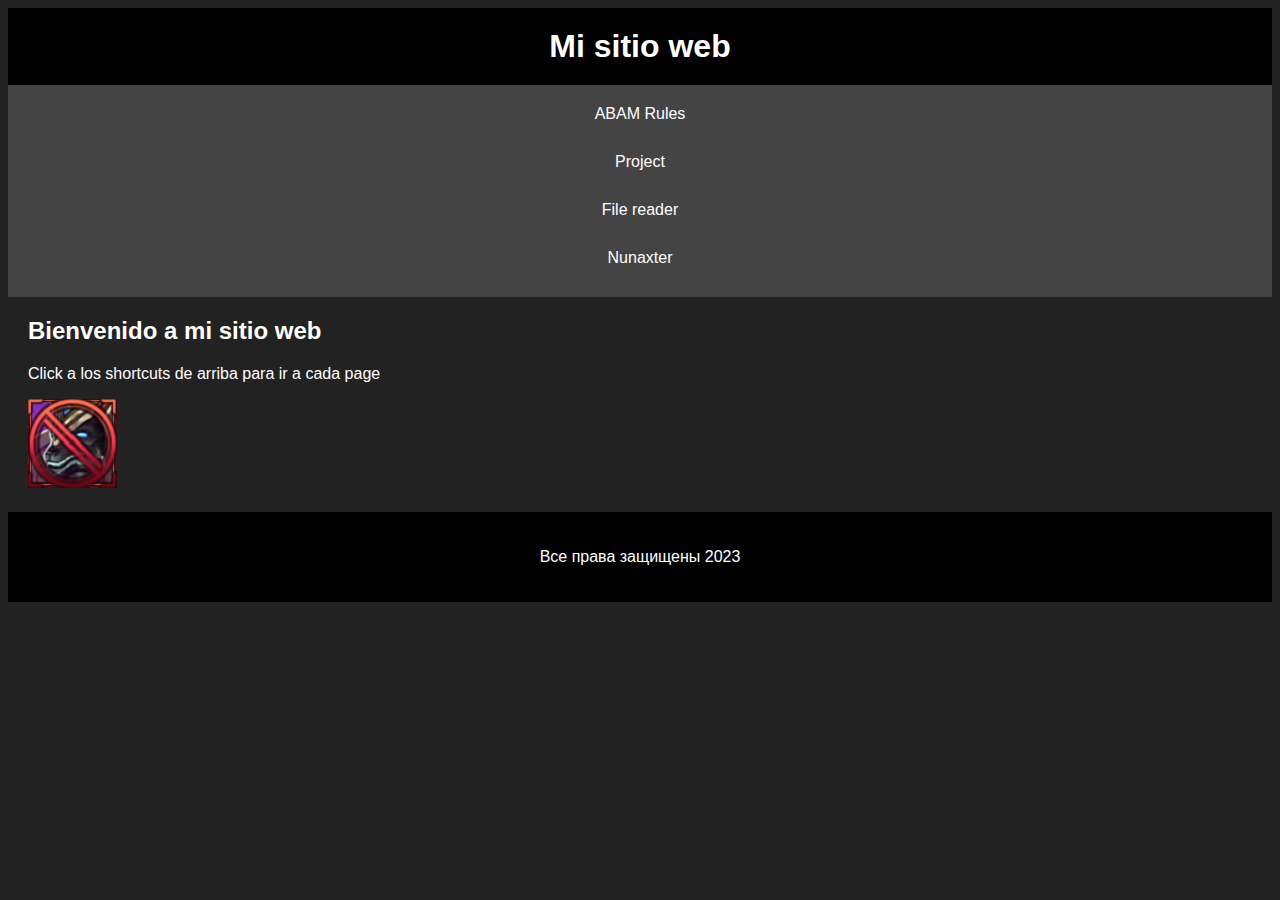
<file: index.html>
<!DOCTYPE html>
<html>
    <head>
        <title>Portal page</title>
        <meta charset="UTF-8">
        <meta name="viewport" content="width=device-width, initial-scale=1.0">
        <link rel="stylesheet" type="text/css" href="index_style.css">
		<meta name="theme-color" content="#222">
		<meta name="color-scheme" content="dark">
		<script src="fullscreen.js"></script>
        <!-- <link rel="icon" href="assets/file.ico"> -->
    </head>

	<body>
		<header>
			<h1>Mi sitio web</h1>
		</header>
		<nav>
			<ul>
			<li><a href="abam_rules.html">ABAM Rules</a></li>
			<li><a href="html/pagina_principal.html">Project</a></li>
			<li><a href="file_reader/index.html">File reader</a></li>
			<li><a href="nunaxter.html">Nunaxter</a></li>
			</ul>
		</nav>
		<section>
			<h2>Bienvenido a mi sitio web</h2>
			<p>Click a los shortcuts de arriba para ir a cada page</p>
			<img src="images/nasus.png">
		</section>
		<footer>
			<p>Все права защищены 2023</p>
		</footer>
		
		<script src="https://html2canvas.hertzen.com/dist/html2canvas.min.js"></script>
	</body>
</html>
</file>
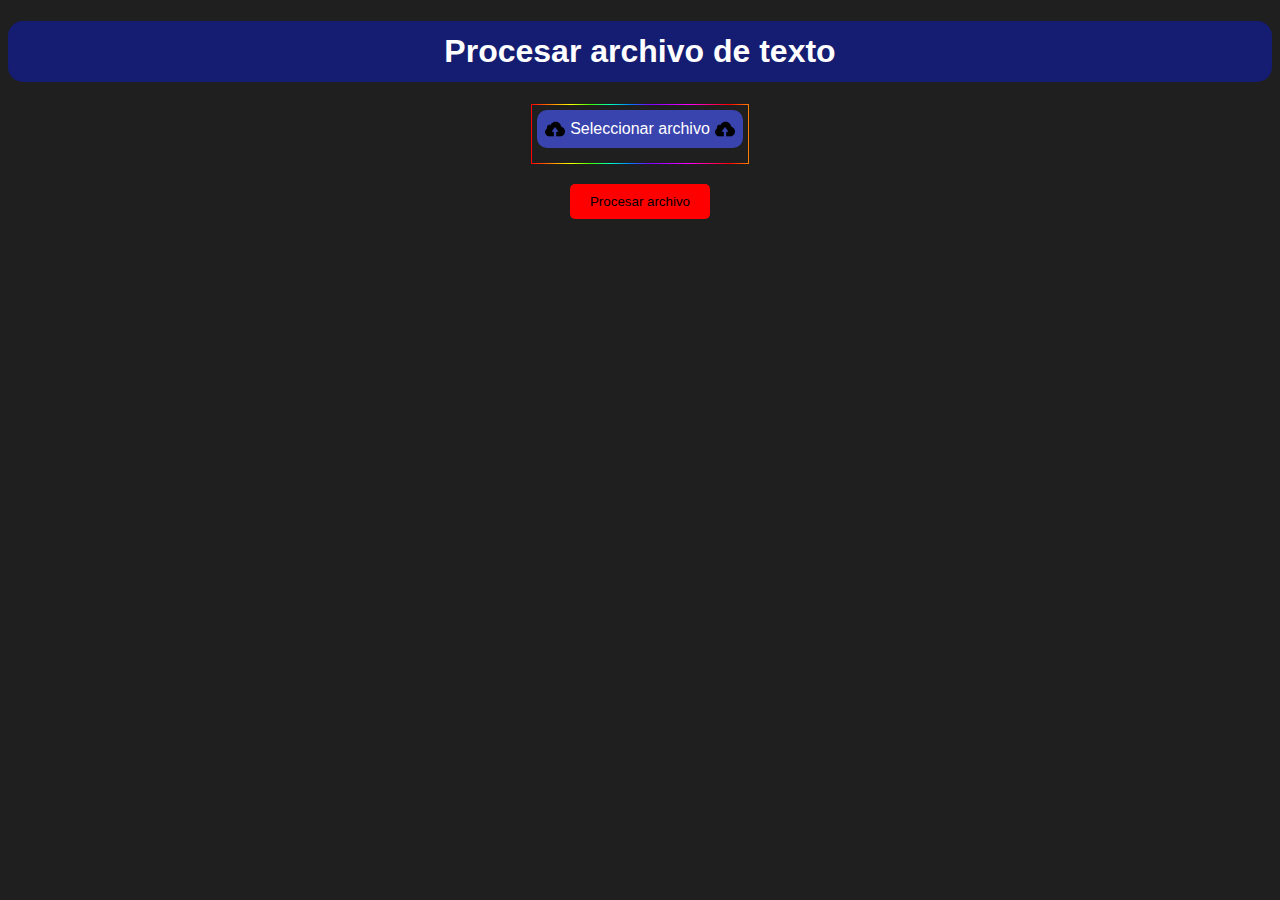
<file: file_reader/index.html>
<!DOCTYPE html>
<html>
  <head>
    <title>Text processor</title>
    <meta charset="UTF-8">
    <link rel="stylesheet" type="text/css" href="styles.css">
    <link rel="icon" href="assets/file.ico">
  </head>
  <body>
    <h1>Procesar archivo de texto</h1>
    <div id="caja1">
      <div class="contenedor">
        <div class="multicolor" id="file-selector-container">
          <div id="file-selector" onclick="document.getElementById('txt-file').click();">
            &nbsp;&nbsp; Seleccionar archivo &nbsp;&nbsp;
            <input type="file" id="txt-file" accept=".txt,.js,.md" onchange="updateSelectedFile()">
          </div>
          <div id="selected-file"></div>
        </div>
      </div>
      <div id="process-btn-container">
        <div id="loader-container" class="hidden">
          <div id="loader"></div>
        </div>
        <button type="button" id="process-btn" class="disabled" onclick="processFile()">Procesar archivo</button>
      </div>
    </div>

    <div id="result-container" class="hidden">
      <button type="button" id="reset_button" class="hidden" onclick="reset()">🔙 Volver atrás</button>
      <h2 id="result-container-header">Resultados:</h2>
      <pre><code id="result" style="text-align: left;">Esperando a procesar archivo...</code></pre>
    </div>
    <script src="script.js"></script>
  </body>
</html>
</file>
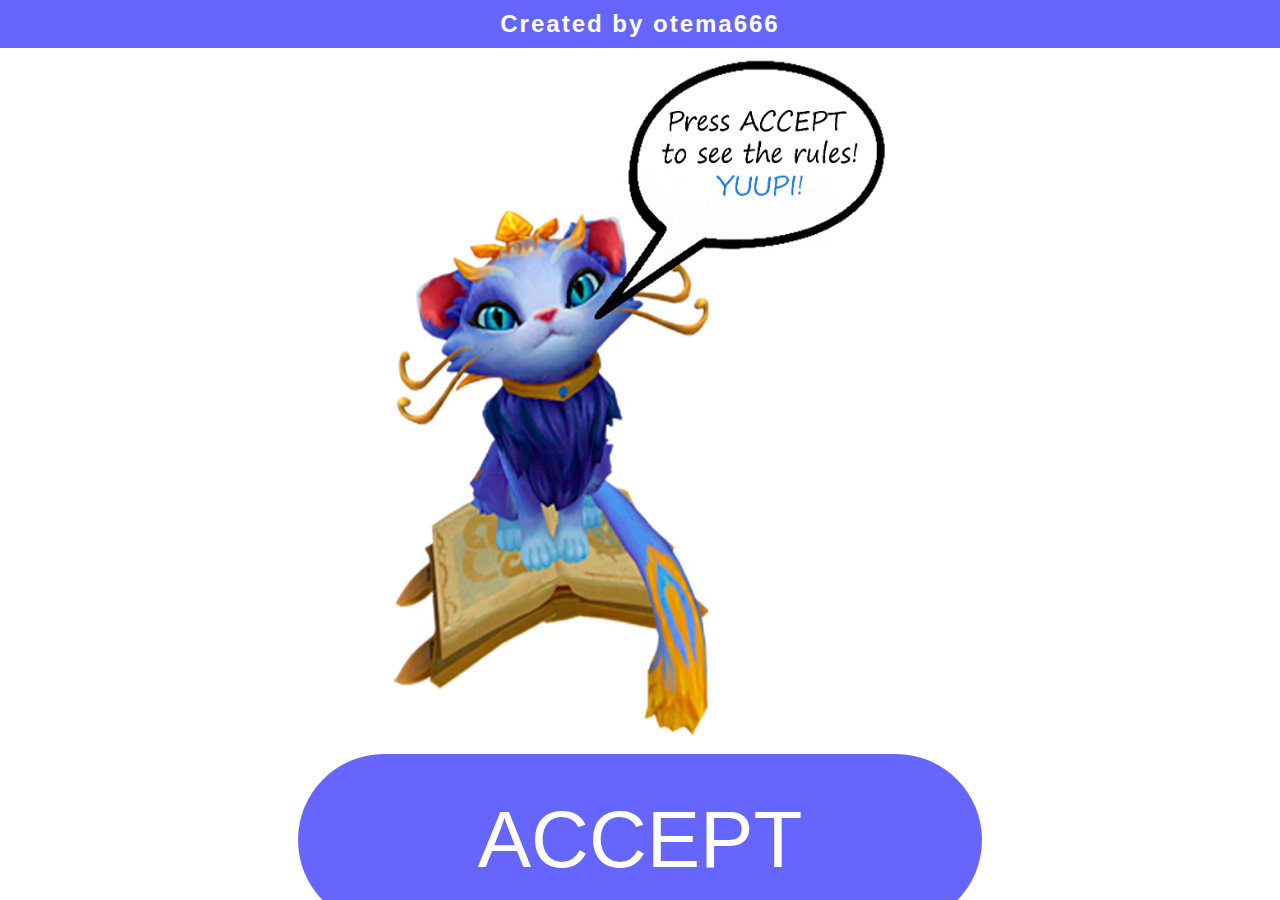
<file: abam_rules.html>
<!DOCTYPE html>
<html>
	<head>
		<meta charset="UTF-8">
		<title>ABAM Rules</title>
		<link rel="stylesheet" href="css/styles.css">
		<meta name="viewport" content="width=device-width, initial-scale=1.0">
		<script src="fullscreen.js"></script>
		<link rel="icon" href="images/lol.ico">
	</head>
	<body>
		<div id="mensaje">
			<header>Created by otema666</header>
			<a href="https://www.lasportiva.com/en" target="_blank" rel="noreferrer noopener"><div class="yuumi"><img src="images/yuumi.png"></div></a>
			<button class="accept_butt" onclick="aceptar()">ACCEPT</button>
		</div>
		<audio id="my-audio" autoplay> <source src="yuumi.mp3" type="audio/mp3"> </audio>
		<div class="header">
			<div class="header-container">
				Created by otema666
			</div>
		</div>
		
		<div id="contenido">
			
			<div class="chat" id="shadow"><img src="images/chat.png"></div>
			<div class="container1">
				<div class="video">
					<div class="sidebar" id="shadow">	
						<iframe width="420" height="236.3" src="https://www.youtube.com/embed/8zMQPJCSwb0?controls=0" title="YouTube video player" frameborder="0" allow="accelerometer; autoplay; clipboard-write; encrypted-media; gyroscope; picture-in-picture; web-share" allowfullscreen></iframe>
					</div>
				</div>
			
				<div class="content">
					<div class="rule">
						<h2 class="rule-header">Welcome to ABAM Rules</h2>
						<ul class="rule-list">
							<li>If someone loses the game <strong>without going full-build</strong>, they will automatically win</li>
							<li>It is <strong>forbidden</strong> to <strong>attack</strong> the enemy <strong>turrets/inhibitor</strong> and everyone should try not to end the game</li>
							<li>Do not <strong>suicide</strong></li>
							<li>Do not be tryhard -> this is just played for fun</li>
						</ul>
					</div>

					<div class="container" >
						<h5 class="img-header">Cannot pick: Katarina, Nasus, Fiora, Camille, Yorick, Zed</h5>
						<table>
							<tr>
							  <td><img src="images/katarina.png"></td>
							  <td><img src="images/nasus.png"></td>
							  <td><img src="images/fiora.png"></td>
							  <td><img src="images/camille.png"></td>
							  <td><img src="images/yorick.png"></td>
							  <td><img src="images/zed.png"></td>
							</tr>
						</table>
					</div>
				</div>
			</div>
		</div>
	<script src="https://html2canvas.hertzen.com/dist/html2canvas.min.js"></script>
	</body>
</html>
</file>
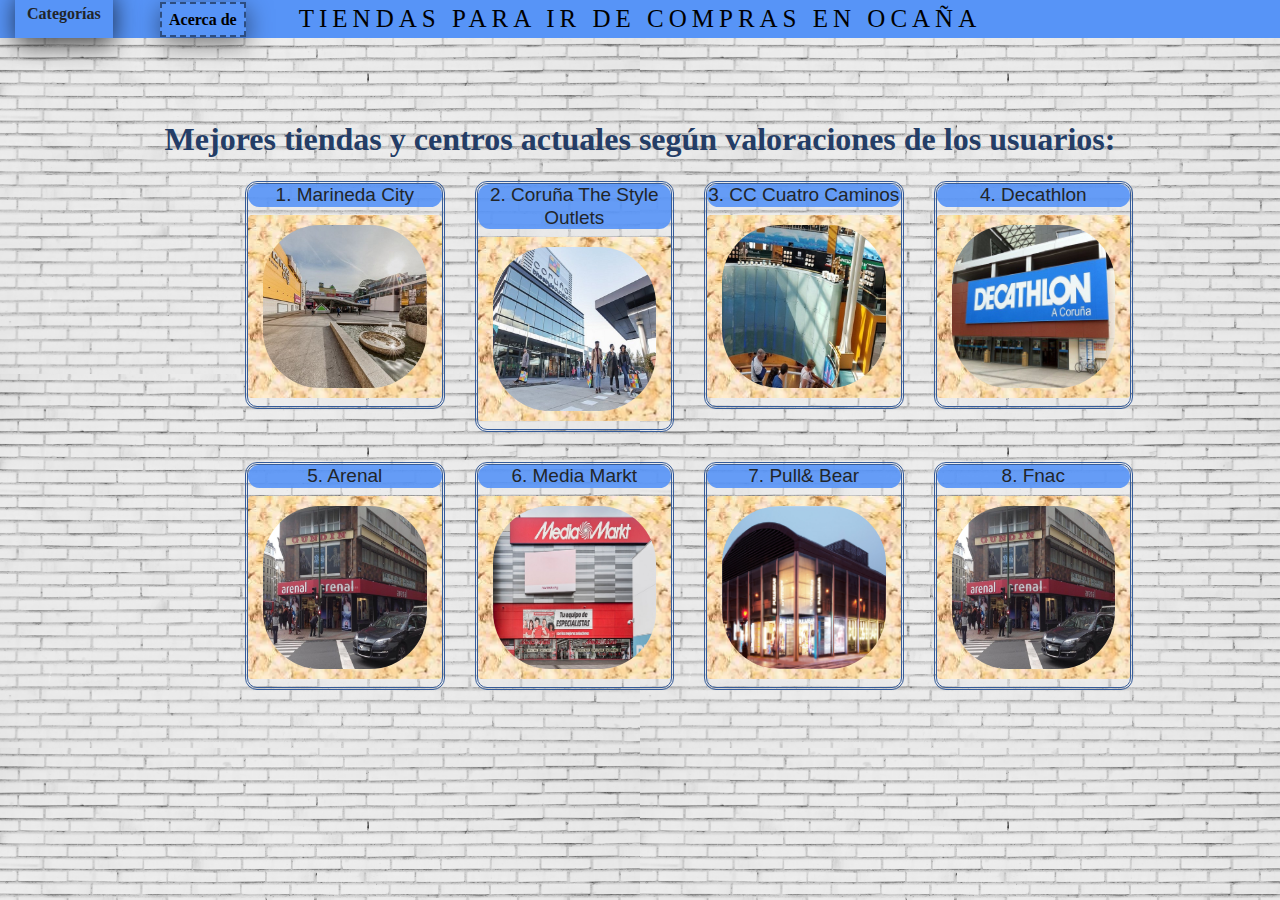
<file: html/pagina_principal.html>
<!DOCTYPE html>
<html>
	<!-- Empiezo poniendo un título a la página e importando las 7 hojas de estilo (.css) en "<head>" -->
  <head>
    <meta charset="UTF-8">
    <title>Página principal</title>
	<link href="../css/bootstrap.min.css" rel="stylesheet">		<!-- Importamos bootstrap -->
    <link rel="shortcut icon" href="../imagenes/iconos/icono_tienda.png">	<!-- Añadimos icono a la pestana -->
    
	<!-- Importamos nuestras hojas de estilo (archivos .css) -->
	<link rel="StyleSheet" href="../css/fondo.css" type="text/css">
	<link rel="StyleSheet" href="../css/menu.css" type="text/css">
	<link rel="StyleSheet" href="../css/imagenes.css" type="text/css">
	<link rel="stylesheet" href="../css/ventana.css">
	<link rel="stylesheet" href="../css/animacion.css">
	<link rel="stylesheet" href="../css/botones.css">
  </head>
  
  <body>
	<!-- Creo el título superior en el elemento "<p>" con su estilo. Tambien le asigno un id para más tarde crear una animación en css -->
  	<p style="color:#000000;background-color:#5794f7;font-family:georgia;text-align:center" id= "animacion"> Tiendas para ir de compras en Ocaña<p>
	<!-- Creo el menú desplegable, que básicamente es una lista a la que le añado dos clases -->
	<div class="categ">
		<ul class="nav">
			<li><a style="font-family:verdana"><strong>Categorías</strong></a>
				<ul>
					<li><a href="categorias/categoria_moda.html">Moda</a></li>
					<li><a href="categorias/categoria_deporte.html">Deporte</a></li>
					<li><a href="categorias/categoria_electronica.html">Electrónica</a></li>
				</ul>
			</li>
		</ul>
	</div>
	<!-- Aquí creo un botón asignandole la clase "resumen" el cual nos llevará otra página -->
	<div class="resumen">
		<a href="../html/categorias/resumen.html" style="font-family:verdana"><strong>Acerca de</strong></a></li>
	</div>
	
	
	<h3><strong>Mejores tiendas y centros actuales según valoraciones de los usuarios:</strong></h3> 
	
	<!-- Creo la primera fila de imagenes con la clase "fila" -->
	<div class="fila">
		<!-- Dentro de la fila crearemos 4 imagenes y para ello las metemos dentro de la clase comlumna -->
        <div class="columna">
			<h5 align="center">1. Marineda City</h5>	<!-- Damos un título centrado a la imagen -->
			
			<!-- Creamos un input tipo "checkbox" asignandole un ID y después una etiqueta con el elemento <label> (en la clase "lbl-modal"), para que la imagen sea clikeable. -->
			<input type="checkbox" id="btn-modal2">
			<label for="btn-modal2" class="lbl-modal"><img src="../imagenes/cc_marineda.jpg"></label>
			<!-- Creamos la clase modal (nuestra ventana emergente) -->
			<div class="modal">
				<!-- Dentro tendremos la clase que agrupa todo el contenedor de la ventana -->
				<div class="contenedor">
					<!-- Con nuestra header ponemos(parte superior de la ventana) ponemos un título y creamos una etiqueta, para poder cerrar la ventana haciendo click en "X". -->
					<header>Marineda City</header>
					<label for="btn-modal2">X</label>
					<!-- En la clase contenido ponemos tres párrafos con la información de la tienda. -->
					<div class="contenido">
						<p>Página web: <a href="https://marinedacity.com/ES"target=”_blank”>https://marinedacity.com/ES </a> </p> <br>
						<p>Maps: <a href="https://www.google.es/maps/place/Marineda+City/@43.3454153,-8.431482,17z/data=!3m1!4b1!4m5!3m4!1s0xd2e7cec2e25a443:0x63e9746f582d47a4!8m2!3d43.3454114!4d-8.4292933?hl=es" target=”_blank”>https://www.google.es/maps/</a> </p> <br>
						<p>Teléfono: 881 888 888</p> <br>
					</div>
				</div>
			</div>
        </div>
		
        <div class="columna">
            <h5 align="center">2. Coruña The Style Outlets</h5>
			<input type="checkbox" id="btn-modal3">
			<label for="btn-modal3" class="lbl-modal"><img src="../imagenes/outlets.jpg"></label>
			<div class="modal">
				<div class="contenedor">
					<header>Coruna The Style Outlets</header>
					<label for="btn-modal3">X</label>
					<div class="contenido">
						<p>Página web: <a href="https://coruna.thestyleoutlets.es/es"target=”_blank”>https://coruna.thestyleoutlets.es/es </a> </p> <br>
						<p>Maps: <a href="https://www.google.es/maps/place/Coru%C3%B1a+The+Style+Outlets/@43.3000272,-8.3857363,14.83z/data=!4m5!3m4!1s0xd2e645f36420c41:0xe717bd72f34ffe7d!8m2!3d43.2906258!4d-8.370741?hl=es" target=”_blank”>https://www.google.es/maps/</a> </p> <br>
						<p>Teléfono: 981 652 800</p> <br>
					</div>
				</div>
			</div>
        </div>
		<div class="columna">
			<h5 align="center">3. CC Cuatro Caminos</h5>
			<input type="checkbox" id="btn-modal4">
			<label for="btn-modal4" class="lbl-modal"><img src="../imagenes/cc_cuatro_caminos.jpg"></label>
			<div class="modal">
				<div class="contenedor">
					<header>Centro comercial de Cuatro Caminos</header>
					<label for="btn-modal4">X</label>
					<div class="contenido">
						<p>Página web: <a href="https://4caminos.com/"target=”_blank”>https://4caminos.com/ </a> </p> <br>
						<p>Maps: <a href="https://www.google.es/maps/place/C.C.+Cuatro+Caminos/@43.3545917,-8.4043059,17z/data=!3m2!4b1!5s0xd2e7c9b882b83d1:0x7edf0a3af14fdfec!4m5!3m4!1s0xd2e7c9b9d6ef065:0x34067cc1d0dbbb9e!8m2!3d43.3545878!4d-8.4021172?hl=es" target=”_blank”>https://www.google.es/maps/</a> </p> <br>
						<p>Teléfono: 981 240 411</p> <br>
					</div>
				</div>
			</div>
        </div>
		<div class="columna">
            <h5 align="center">4. Decathlon</h5>
			<input type="checkbox" id="btn-modal">
			<label for="btn-modal" class="lbl-modal"><img src="../imagenes/decathlon.jpg"></label>
			<div class="modal">
				<div class="contenedor">
					<header>Decathlon</header>
					<label for="btn-modal">X</label>
					<div class="contenido">
						<p>Página web: <a href="https://www.decathlon.es/es/"target=”_blank”>https://www.decathlon.es/es/ </a> </p> <br>
						<p>Maps: <a href="https://www.google.es/maps/place/Decathlon+A+Coru%C3%B1a/@43.3434998,-8.4313479,17z/data=!3m1!4b1!4m5!3m4!1s0xd2e7ce9c5996ef7:0xc6e053137876cbf3!8m2!3d43.3434959!4d-8.4291592?hl=es"target=”_blank”>https://www.google.es/maps/</a> </p> <br>
						<p>Teléfono: 981 632 210</p> <br>
					</div>
				</div>
			</div>
        </div>
    </div>
    <!-- Creo la segunda fila de imagenes y repito el proceso -->
	<div class="fila">
        <div class="columna">
			<h5 align="center">5. Arenal</h5>
			<input type="checkbox" id="btn-modal5">
			<label for="btn-modal5" class="lbl-modal"><img src="../imagenes/arenal.jpg"></label>
			<div class="modal">
				<div class="contenedor">
					<header>Arenal</header>
					<label for="btn-modal5">X</label>
					<div class="contenido">
						<p>Página web: <a href="https://www.arenal.com/"target=”_blank”>https://www.arenal.com/ </a> </p> <br>
						<p>Maps: <a href="https://www.google.es/maps/place/Arenal/@43.3676313,-8.412491,17z/data=!4m9!1m2!2m1!1sArenal!3m5!1s0xd2e7c62bc3b2475:0x1fd4a99281ed4915!8m2!3d43.3676815!4d-8.4085835!15sCgZBcmVuYWwiA4gBAVoIIgZhcmVuYWySAQ1wZXJmdW1lX3N0b3JlmgEkQ2hkRFNVaE5NRzluUzBWSlEwRm5TVVJKYUMxZlNHOUJSUkFC4AEA?hl=es" target=”_blank”>https://www.google.es/maps/</a> </p> <br>
						<p>Teléfono: 981 160 122</p> <br>
					</div>
				</div>
			</div>
        </div>
        <div class="columna">
			<h5 align="center">6. Media Markt</h5>
			<input type="checkbox" id="btn-modal6">
			<label for="btn-modal6" class="lbl-modal"><img src="../imagenes/media_markt.jpeg"></label>
			<div class="modal">
				<div class="contenedor">
					<header>Media Markt</header>
					<label for="btn-modal6">X</label>
					<div class="contenido">
						<p>Página web: <a href="https://www.decathlon.es/es/"target=”_blank”>https://www.decathlon.es/es/ </a> </p> <br>
						<p>Maps: <a href="" target=”_blank”>https://www.google.es/maps/</a> </p> <br>
						<p>Teléfono: 981 632 210</p> <br>
					</div>
				</div>
			</div>
        </div>
		<div class="columna">
            <h5 align="center">7. Pull&amp Bear</h5>
			<input type="checkbox" id="btn-modal7">
			<label for="btn-modal7" class="lbl-modal"><img src="../imagenes/pull_and_bear.jpg"></label>
			<div class="modal">
				<div class="contenedor">
					<header>Pull&amp Bear</header>
					<label for="btn-modal7">X</label>
					<div class="contenido">
						<p>Página web: <a href="https://www.decathlon.es/es/"target=”_blank”>https://www.decathlon.es/es/ </a> </p> <br>
						<p>Maps: <a href="" target=”_blank”>https://www.google.es/maps/</a> </p> <br>
						<p>Teléfono: 981 632 210</p> <br>
					</div>
				</div>
			</div>
        </div>
		<div class="columna">
            <h5 align="center">8. Fnac</h5>
			<input type="checkbox" id="btn-modal8">
			<label for="btn-modal8" class="lbl-modal"><img src="../imagenes/arenal.jpg"></label>
			<div class="modal">
				<div class="contenedor">
					<header>Fnac</header>
					<label for="btn-modal8">X</label>
					<div class="contenido">
						<p>Página web: <a href="https://www.decathlon.es/es/"target=”_blank”>https://www.decathlon.es/es/ </a> </p> <br>
						<p>Maps: <a href="" target=”_blank”>https://www.google.es/maps/</a> </p> <br>
						<p>Teléfono: 981 632 210</p> <br>
					</div>
				</div>
			</div>
        </div>
    </div>
  </body>
</html>
</file>
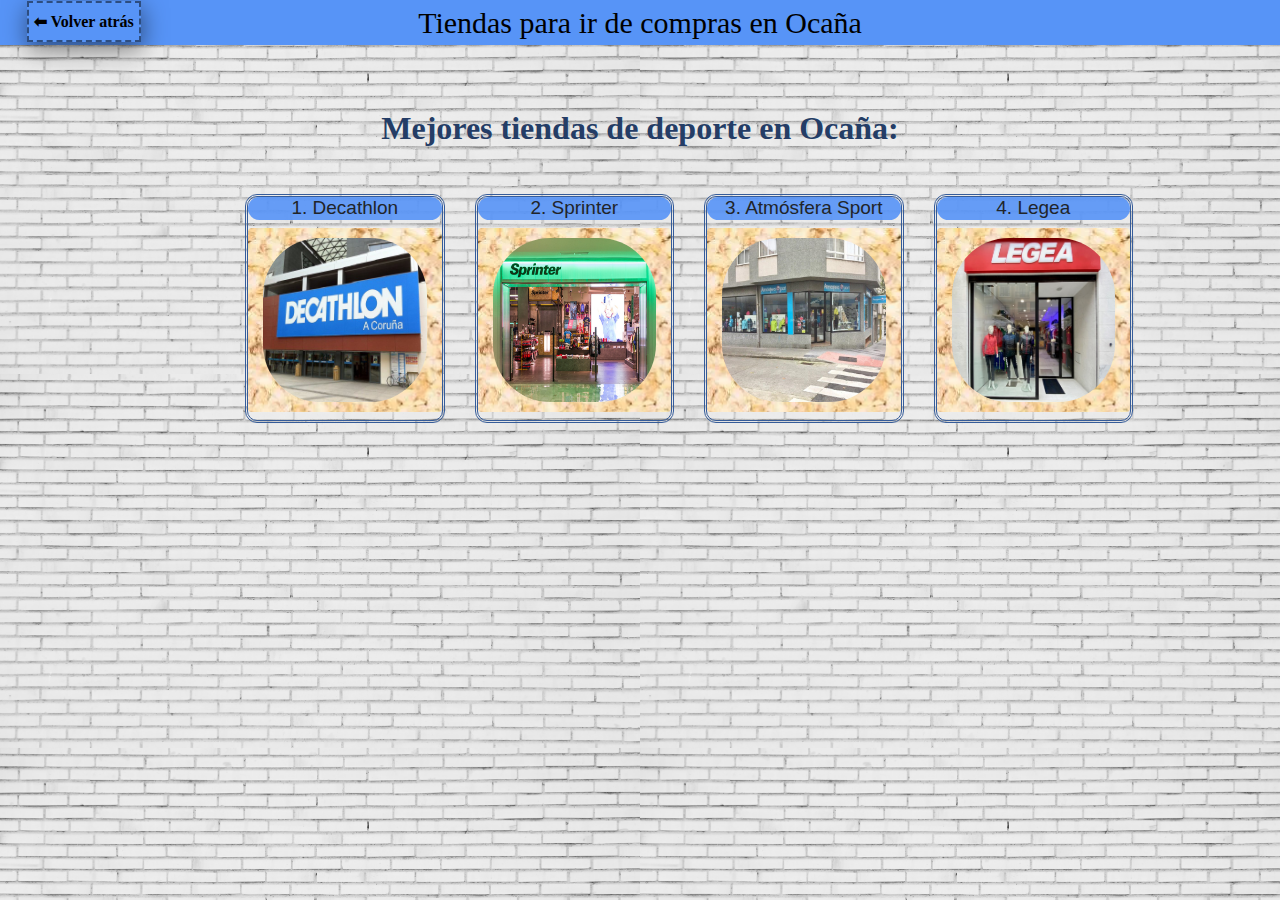
<file: html/categorias/categoria_deporte.html>
<!DOCTYPE html>
<html>
  <head>
    <meta charset="UTF-8">
    <title>Deporte</title>
	<link href="../../css/bootstrap.min.css" rel="stylesheet">
    <link rel="shortcut icon" href="../../imagenes/iconos/deporte.png">
	<link rel="StyleSheet" href="../../css/fondo.css" type="text/css">
	<link rel="StyleSheet" href="../../css/menu.css" type="text/css">
	<link rel="StyleSheet" href="../../css/imagenes.css" type="text/css">
	<link rel="stylesheet" href="../../css/ventana.css">
	<link rel="stylesheet" href="../../css/botones.css">
	
  </head>
  
  <body>
  	<p style="color:#000000;background-color:#5794f7;font-family:georgia;font-size:30px;text-align:center">Tiendas para ir de compras en Ocaña</p>
	
	<div class="retroceso">
		<a href="../pagina_principal.html" style="font-family:verdana"><strong>⬅ Volver atrás</strong></a></li>
	</div>
	

	<br>
	<h3 style="color:#243d66;font-family:georgia"><strong>Mejores tiendas de deporte en Ocaña:</strong></h3> <br>
	
	
	<div class="fila">
		<div class="columna">
		<h5 align="center">1. Decathlon</h5>
			<!-- Creamos una etiqueta label (en la clase "lbl-modal"), para que la imagen sea clikeable. Así prodremos crear una ventana emergente. -->
			<input type="checkbox" id="btn-modal2">
			<label for="btn-modal2" class="lbl-modal"><img src="../../imagenes/decathlon.jpg"></label>
			<!-- Creamos la clase modal (nuestra ventana emergente) -->
			<div class="modal">
				<!-- Dentro tendremos la clase que agrupa todo el contenedor de la ventana -->
				<div class="contenedor">
					<!-- TODCon nuestra headrer ponemos(parte superior de la ventana) ponemos un título y creamos una etiqueta, para poder cerrar la ventana haciendo click en "X". -->
					<header>Decathlon</header>
					<label for="btn-modal2">X</label>
					<!-- En la clase contenido ponemos tres párrafos con la información de la tienda. -->
					<div class="contenido">
						<p>Página web: <a href="https://marinedacity.com/ES"target=”_blank”>https://marinedacity.com/ES </a> </p> <br>
						<p>Maps: <a href="https://www.google.es/maps/place/Marineda+City/@43.3454153,-8.431482,17z/data=!3m1!4b1!4m5!3m4!1s0xd2e7cec2e25a443:0x63e9746f582d47a4!8m2!3d43.3454114!4d-8.4292933?hl=es" target=”_blank”>https://www.google.es/maps/</a> </p> <br>
						<p>Teléfono: 881 888 888</p> <br>
					</div>
				</div>
			</div>
		</div>
		
		 <div class="columna">
            <h5 align="center">2. Sprinter</h5>
			<input type="checkbox" id="btn-modal3">
			<label for="btn-modal3" class="lbl-modal"><img src="../../imagenes/sprinter.png"></label>
			<div class="modal">
				<div class="contenedor">
					<header>Sprinter</header>
					<label for="btn-modal3">X</label>
					<div class="contenido">
						<p>Página web: <a href="https://www.sprintersports.com/"target=”_blank”>https://www.sprintersports.com/ </a> </p> <br>
						<p>Maps: <a href="https://www.google.es/maps/place/Sprinter/@43.3449925,-8.4299346,17z/data=!3m1!4b1!4m5!3m4!1s0xd2e7dfbabd54065:0x875f133f3257fab6!8m2!3d43.3449886!4d-8.4277459" target=”_blank”>https://www.google.es/maps/</a> </p> <br>
						<p>Teléfono: 661 90 08 77</p> <br>
					</div>
				</div>
			</div>
        </div>
		<div class="columna">
			<h5 align="center">3. Atmósfera Sport</h5>
			<input type="checkbox" id="btn-modal4">
			<label for="btn-modal4" class="lbl-modal"><img src="../../imagenes/atmosfera_sport.jpg"></label>
			<div class="modal">
				<div class="contenedor">
					<header>Atmósfera Sport</header>
					<label for="btn-modal4">X</label>
					<div class="contenido">
						<p>Página web: <a href="https://www.atmosferasport.es/"target=”_blank”>https://www.atmosferasport.es/</a> </p> <br>
						<p>Maps: <a href="https://www.google.es/maps/place/Atm%C3%B3sfera+Sport/@43.3733839,-8.4291233,17z/data=!3m1!4b1!4m5!3m4!1s0xd2e7c5b797b32d5:0x55db9e1a18ffe646!8m2!3d43.3733801!4d-8.4246386" target=”_blank”>https://www.google.es/maps/</a> </p> <br>
						<p>Teléfono: 881 91 23 56</p> <br>
					</div>
				</div>
			</div>
        </div>
		<div class="columna">
            <h5 align="center">4. Legea</h5>
			<input type="checkbox" id="btn-modal">
			<label for="btn-modal" class="lbl-modal"><img src="../../imagenes/legea.jpg"></label>
			<div class="modal">
				<div class="contenedor">
					<header>Legea</header>
					<label for="btn-modal">X</label>
					<div class="contenido">
						<p>Página web: <a href="http://www.legeasport.es/"target=”_blank”>http://www.legeasport.es/ </a> </p> <br>
						<p>Maps: <a href="https://www.google.es/maps/place/Legea+Coru%C3%B1a+2/@43.3665875,-8.414339,17z/data=!3m1!4b1!4m5!3m4!1s0xd2e7c881fa26157:0xc4b88cfa7e3c9861!8m2!3d43.3665952!4d-8.4098729"target=”_blank”>https://www.google.es/maps/</a> </p> <br>
						<p>Teléfono: 881 88 93 04</p> <br>
					</div>
				</div>
			</div>
        </div>
	</div>
  </body>

</html>
</file>
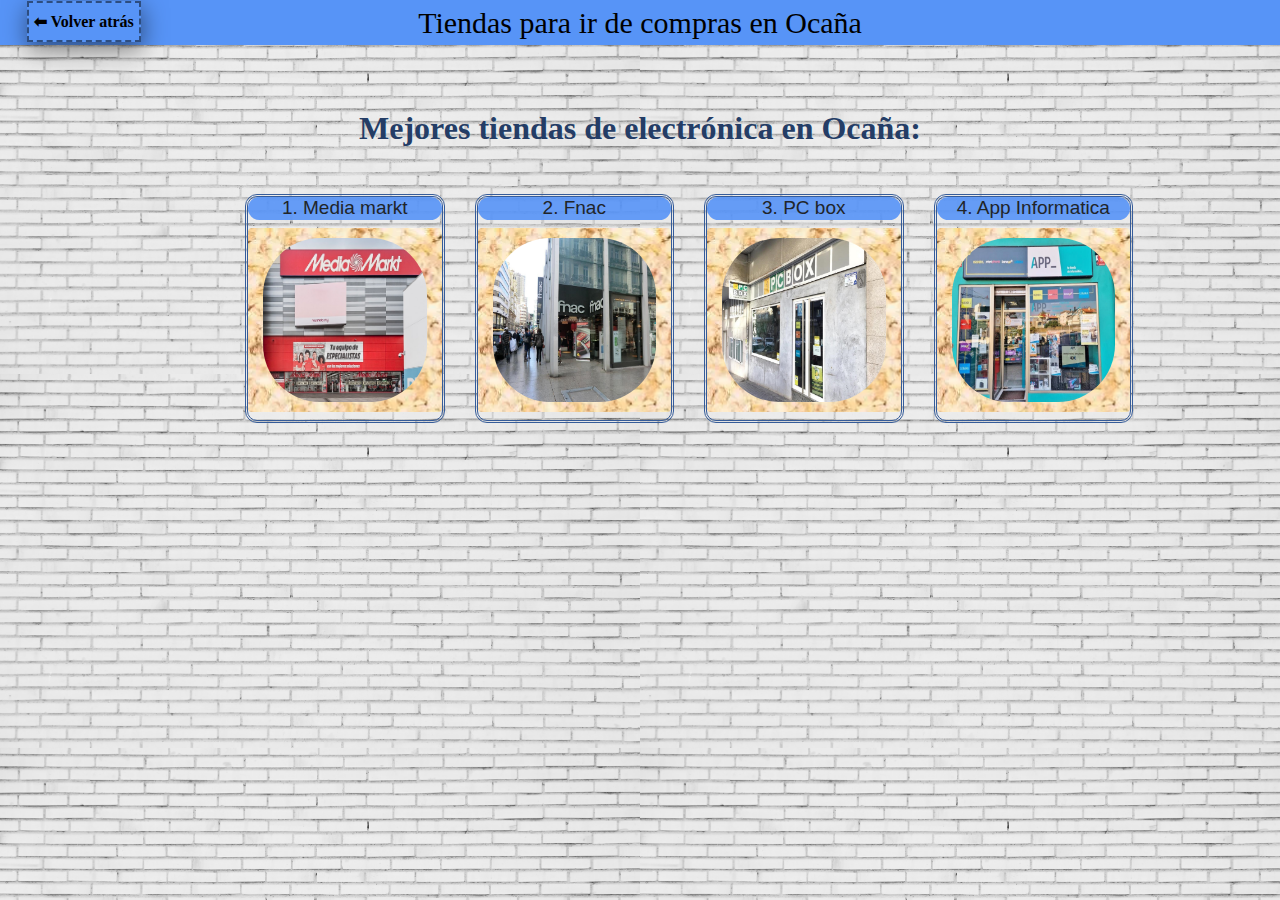
<file: html/categorias/categoria_electronica.html>
<!DOCTYPE html>
<html>
  <head>
    <meta charset="UTF-8">
    <title>Electrónica</title>
	<link href="../../css/bootstrap.min.css" rel="stylesheet">
    <link rel="shortcut icon" href="../../imagenes/iconos/electronica.png">
	<link rel="StyleSheet" href="../../css/fondo.css" type="text/css">
	<link rel="StyleSheet" href="../../css/menu.css" type="text/css">
	<link rel="StyleSheet" href="../../css/imagenes.css" type="text/css">
	<link rel="stylesheet" href="../../css/ventana.css">
	<link rel="stylesheet" href="../../css/botones.css">
	
  </head>
  
  <body>
  	<p style="color:#000000;background-color:#5794f7;font-family:georgia;font-size:30px;text-align:center">Tiendas para ir de compras en Ocaña</p>
	
	<div class="retroceso">
		<a href="../pagina_principal.html" style="font-family:verdana"><strong>⬅ Volver atrás</strong></a></li>
	</div>
	

	<br>
	<h3 style="color:#243d66;font-family:georgia"><strong>Mejores tiendas de electrónica en Ocaña:</strong></h3> <br>
	
	
	<div class="fila">
		<div class="columna">
		<h5 align="center">1. Media markt</h5>
			<input type="checkbox" id="btn-modal2">
			<label for="btn-modal2" class="lbl-modal"><img src="../../imagenes/media_markt.jpeg"></label>
			<div class="modal">
				<div class="contenedor">
					<header>Media markt</header>
					<label for="btn-modal2">X</label>
					<div class="contenido">
						<p>Página web: <a href="https://www.mediamarkt.es/"target=”_blank”>https://www.mediamarkt.es/ </a> </p> <br>
						<p>Maps: <a href="https://www.google.com/maps/place/MediaMarkt/@43.3430104,-8.4301767,17z/data=!3m1!4b1!4m6!3m5!1s0xd3f267989d71c93:0xb5728c8fbfda8497!8m2!3d43.3430065!4d-8.427988!16s%2Fg%2F1tdn5d6w" target=”_blank”>https://www.google.es/maps/</a> </p> <br>
						<p>Teléfono: 900 20 50 00</p> <br>
					</div>
				</div>
			</div>
		</div>
		
		 <div class="columna">
            <h5 align="center">2. Fnac</h5>
			<input type="checkbox" id="btn-modal3">
			<label for="btn-modal3" class="lbl-modal"><img src="../../imagenes/fnac.jpg"></label>
			<div class="modal">
				<div class="contenedor">
					<header>Fnac</header>
					<label for="btn-modal3">X</label>
					<div class="contenido">
						<p>Página web: <a href="https://www.fnac.es/"target=”_blank”>https://www.fnac.es/ </a> </p> <br>
						<p>Maps: <a href="https://www.google.com/maps/place/Fnac/@43.3659559,-8.4086067,17z/data=!3m2!4b1!5s0xd2e7c88171ef037:0xf32d54f2ed46f4b1!4m6!3m5!1s0xd2e7c87e240a9a5:0x8eeba80c7ff53e76!8m2!3d43.365952!4d-8.406418!16s%2Fg%2F11b7tgjt3x" target=”_blank”>https://www.google.es/maps/</a> </p> <br>
						<p>Teléfono: 91 800 12 78</p> <br>
					</div>
				</div>
			</div>
        </div>
		<div class="columna">
			<h5 align="center">3. PC box</h5>
			<input type="checkbox" id="btn-modal4">
			<label for="btn-modal4" class="lbl-modal"><img src="../../imagenes/pcbox.jpg"></label>
			<div class="modal">
				<div class="contenedor">
					<header>PC box</header>
					<label for="btn-modal4">X</label>
					<div class="contenido">
						<p>Página web: <a href="https://www.pcbox.com/"target=”_blank”>https://www.pcbox.com/</a> </p> <br>
						<p>Maps: <a href="https://www.google.com/maps/place/PCBox/@43.361959,-8.4109626,17z/data=!3m1!4b1!4m6!3m5!1s0xd2e7c88b5676c1f:0x2d9849be597b9dc2!8m2!3d43.3619551!4d-8.4087739!16s%2Fg%2F1tl1pr0d" target=”_blank”>https://www.google.es/maps/</a> </p> <br>
						<p>Teléfono: 981 14 94 14</p> <br>
					</div>
				</div>
			</div>
        </div>
		<div class="columna">
            <h5 align="center">4. App Informatica</h5>
			<input type="checkbox" id="btn-modal">
			<label for="btn-modal" class="lbl-modal"><img src="../../imagenes/app-informatica.jpg"></label>
			<div class="modal">
				<div class="contenedor">
					<header>App Informatica</header>
					<label for="btn-modal">X</label>
					<div class="contenido">
						<p>Página web: <a href="https://www.appinformatica.com/"target=”_blank”>https://www.appinformatica.com/ </a> </p> <br>
						<p>Maps: <a href="https://www.google.com/maps/place/Just+Fix+-+App+Inform%C3%A1tica/@43.3647856,-8.4169701,17z/data=!3m1!4b1!4m6!3m5!1s0xd2e7c8a3eaf1c33:0x5a7b1737715182d0!8m2!3d43.3647817!4d-8.4147814!16s%2Fg%2F1z44bs4_z"target=”_blank”>https://www.google.es/maps/</a> </p> <br>
						<p>Teléfono: 677 98 98 55</p> <br>
					</div>
				</div>
			</div>
        </div>
	</div>
  </body>

</html>
</file>
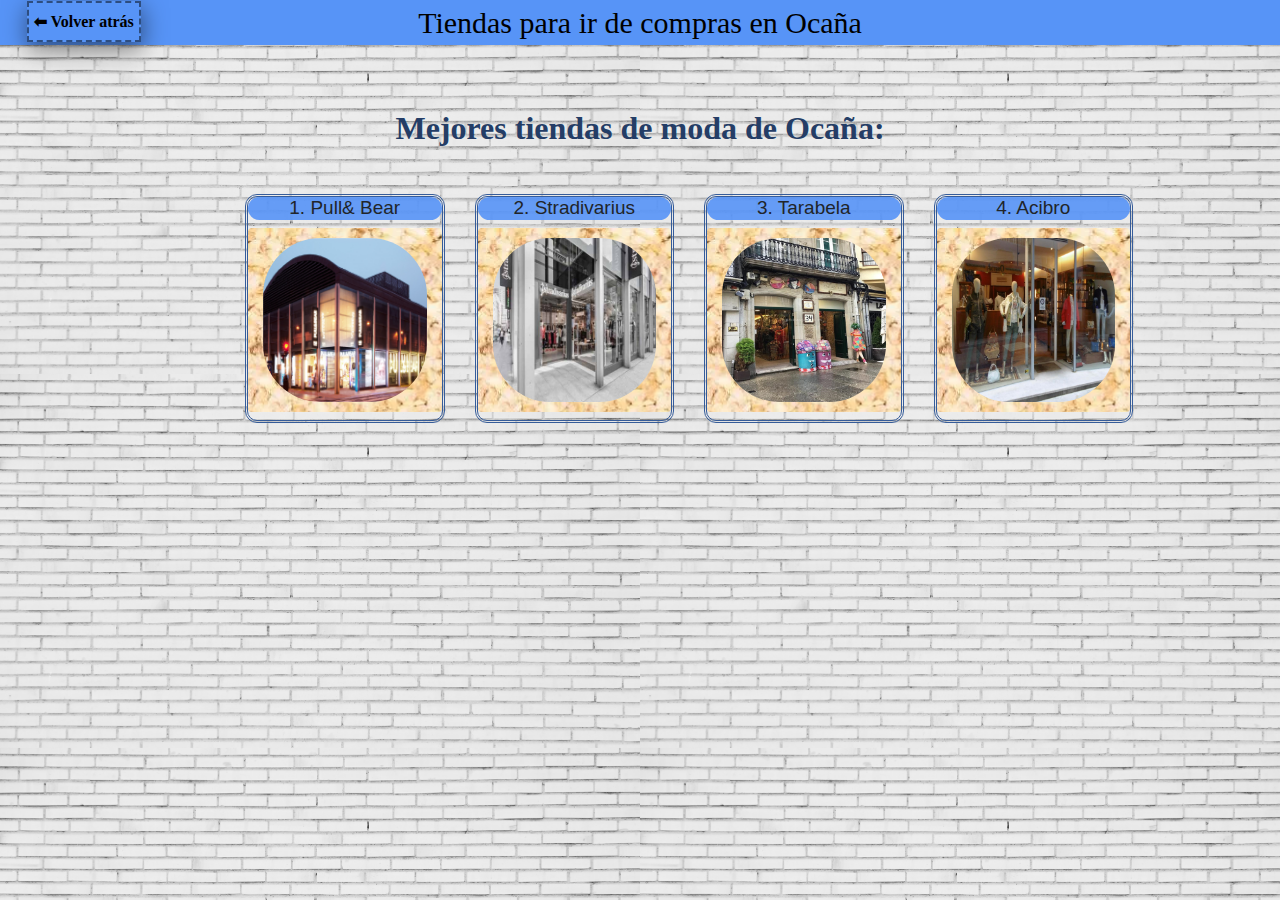
<file: html/categorias/categoria_moda.html>
<!DOCTYPE html>
<html>
  <head>
    <meta charset="UTF-8">
    <title>Moda</title>
	<link href="../../css/bootstrap.min.css" rel="stylesheet">
    <link rel="shortcut icon" href="../../imagenes/iconos/moda.png">
	<link rel="StyleSheet" href="../../css/fondo.css" type="text/css">
	<link rel="StyleSheet" href="../../css/menu.css" type="text/css">
	<link rel="StyleSheet" href="../../css/imagenes.css" type="text/css">
	<link rel="stylesheet" href="../../css/ventana.css">
	<link rel="stylesheet" href="../../css/botones.css">
	
  </head>
  
  <body>
  	<p style="color:#000000;background-color:#5794f7;font-family:georgia;font-size:30px;text-align:center">Tiendas para ir de compras en Ocaña</p>
	
	<div class="retroceso">
		<a href="../pagina_principal.html" style="font-family:verdana"><strong>⬅ Volver atrás</strong></a></li>
	</div>
	

	<br>
	<h3 style="color:#243d66;font-family:georgia"><strong>Mejores tiendas de moda de Ocaña:</strong></h3> <br>
	
	
	<div class="fila">
		<div class="columna">
		<h5 align="center">1. Pull&amp Bear</h5>
			<input type="checkbox" id="btn-modal2">
			<label for="btn-modal2" class="lbl-modal"><img src="../../imagenes/pull_and_bear.jpg"></label>
			<div class="modal">
				<div class="contenedor">
					<header>Pull&amp Bear</header>
					<label for="btn-modal2">X</label>
					<div class="contenido">
						<p>Página web: <a href="https://www.pullandbear.com/"target=”_blank”>https://www.pullandbear.com/ </a> </p> <br>
						<p>Maps: <a href="https://www.google.com/maps/place/Pull%26Bear/@43.3664246,-8.4092989,17z/data=!3m2!4b1!5s0xd2e7c88171ef037:0xf32d54f2ed46f4b1!4m6!3m5!1s0xd2e7c87f181fc6f:0x5ecc565e5c6c2827!8m2!3d43.3664207!4d-8.4071102!16s%2Fg%2F1tw1g38z" target=”_blank”>https://www.google.es/maps/</a> </p> <br>
						<p>Teléfono: 981 20 55 28</p> <br>
					</div>
				</div>
			</div>
		</div>
		
		 <div class="columna">
            <h5 align="center">2. Stradivarius</h5>
			<input type="checkbox" id="btn-modal3">
			<label for="btn-modal3" class="lbl-modal"><img src="../../imagenes/stradivarius.jpg"></label>
			<div class="modal">
				<div class="contenedor">
					<header>Stradivarius</header>
					<label for="btn-modal3">X</label>
					<div class="contenido">
						<p>Página web: <a href="https://www.stradivarius.com/es/"target=”_blank”>https://www.stradivarius.com/ </a> </p> <br>
						<p>Maps: <a href="https://www.google.com/maps/place/Stradivarius/@43.3664246,-8.4092989,17z/data=!3m2!4b1!5s0xd2e7c88171ef037:0xf32d54f2ed46f4b1!4m6!3m5!1s0xd2e7c87f181fc6f:0x29b0cf06660190d7!8m2!3d43.3664207!4d-8.4071102!16s%2Fg%2F1v1vfgzr" target=”_blank”>https://www.google.es/maps/</a> </p> <br>
						<p>Teléfono: 981 21 09 28</p> <br>
					</div>
				</div>
			</div>
        </div>
		<div class="columna">
			<h5 align="center">3. Tarabela</h5>
			<input type="checkbox" id="btn-modal4">
			<label for="btn-modal4" class="lbl-modal"><img src="../../imagenes/tarabela.jpg"></label>
			<div class="modal">
				<div class="contenedor">
					<header>Tarabela</header>
					<label for="btn-modal4">X</label>
					<div class="contenido">
						<p>Página web: <a href="https://www.tarabela.com/"target=”_blank”>https://www.tarabela.com/</a> </p> <br>
						<p>Maps: <a href="https://www.google.com/maps/place/Tarabela/@43.3706344,-8.4001162,17z/data=!3m1!4b1!4m6!3m5!1s0xd2e7c7f1327544d:0xda6220052cb1c7c6!8m2!3d43.3706305!4d-8.3979275!16s%2Fg%2F1z449yp5t" target=”_blank”>https://www.google.es/maps/</a> </p> <br>
						<p>Teléfono: 981 21 39 55</p> <br>
					</div>
				</div>
			</div>
        </div>
		<div class="columna">
            <h5 align="center">4. Acibro</h5>
			<input type="checkbox" id="btn-modal">
			<label for="btn-modal" class="lbl-modal"><img src="../../imagenes/acibro.jpg"></label>
			<div class="modal">
				<div class="contenedor">
					<header>Acibro</header>
					<label for="btn-modal">X</label>
					<div class="contenido">
						<p>Página web: <a href="https://acibrodibelen.blogspot.com/"target=”_blank”>https://acibrodibelen.blogspot.com/ </a> </p> <br>
						<p>Maps: <a href="https://www.google.com/maps/place/Acibro/@43.3705765,-8.4022904,17z/data=!3m1!4b1!4m6!3m5!1s0xd2e7c7eee5f056d:0x9a10bf18f6f61877!8m2!3d43.3705726!4d-8.4001017!16s%2Fg%2F1th6g3nx"target=”_blank”>https://www.google.es/maps/</a> </p> <br>
						<p>Teléfono: 981 20 45 22</p> <br>
					</div>
				</div>
			</div>
        </div>
	</div>
  </body>

</html>
</file>
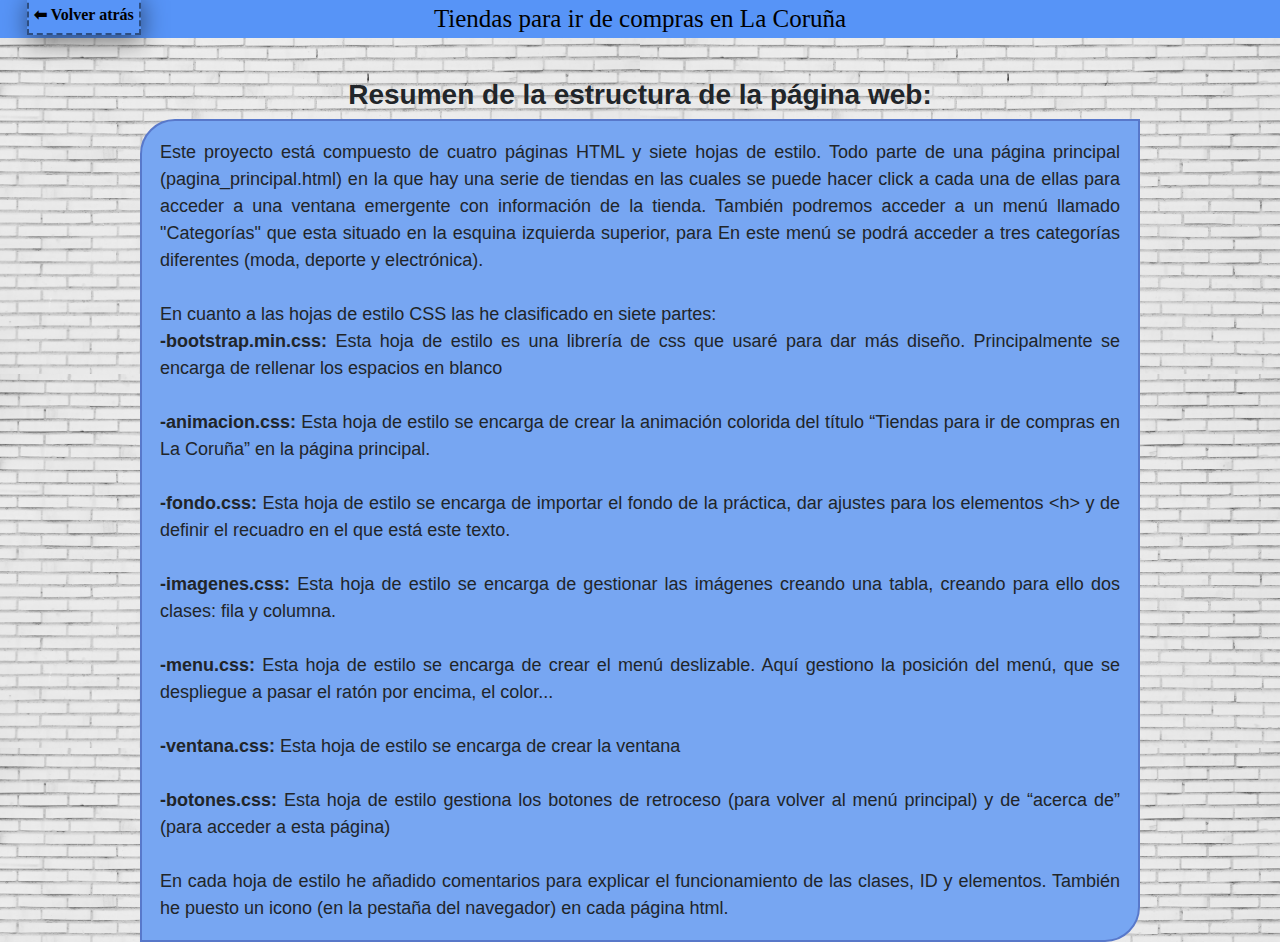
<file: html/categorias/resumen.html>
<!DOCTYPE html>
<html>
	<head>
		<title> Acerca de </title>
		<meta charset="UTF-8">
		<link rel="shortcut icon" href="../../imagenes/iconos/acerca_de.png">
		<link rel="StyleSheet" href="../../css/fondo.css" type="text/css">
		<link href="../../css/bootstrap.min.css" rel="stylesheet">
		<link rel="stylesheet" href="../../css/botones.css">
	</head>

	<body>
		<p style="color:#000000;background-color:#5794f7;font-family:georgia;font-size:25px;text-align:center"> <e>Tiendas para ir de compras en La Coruña</e> <p>
		
		<div class="retroceso">
			<a href="../pagina_principal.html" style="font-family:verdana"><strong>⬅ Volver atrás</strong></a></li>
		</div>
		
		
		<h3><strong>Resumen de la estructura de la página web:</strong></h3> 
		
		
		
		
		<div id="recuadro">
			Este proyecto está compuesto de cuatro páginas HTML y siete hojas de estilo. Todo parte de una página principal (pagina_principal.html) en la que hay una serie de tiendas en las cuales se puede hacer click a cada una de ellas para acceder a una ventana emergente con información de la tienda. También podremos acceder a un menú llamado "Categorías" que esta situado en la esquina izquierda superior, para En este menú se podrá acceder a tres categorías diferentes (moda, deporte y electrónica). <br>
			<br>
			En cuanto  a las hojas de estilo CSS las he clasificado en siete partes: 
			<br>
			<strong>-bootstrap.min.css:</strong> Esta hoja de estilo es una librería de css que usaré para dar más diseño. Principalmente se encarga de rellenar los espacios en blanco<br>
			<br>
			<strong>-animacion.css:</strong>  Esta hoja de estilo se encarga de crear la animación colorida del título “Tiendas para ir de compras en La Coruña” en la página principal. <br>
			<br>
			<strong>-fondo.css:</strong>  Esta hoja de estilo se encarga de importar el fondo de la práctica, dar ajustes para los elementos &lt;h&gt; y de definir el recuadro en el que está este texto. <br>
			<br>
			<strong>-imagenes.css:</strong>  Esta hoja de estilo se encarga de gestionar las imágenes creando una tabla, creando para ello dos clases: fila y columna. <br>
			<br>
			<strong>-menu.css:</strong> Esta hoja de estilo se encarga de crear el menú deslizable. Aquí gestiono la posición del menú, que se despliegue a pasar el ratón por encima, el color... <br>
			<br>
			<strong>-ventana.css:</strong> Esta hoja de estilo se encarga de crear la ventana <br>
			<br>
			<strong>-botones.css:</strong> Esta hoja de estilo gestiona los botones de retroceso (para volver al menú principal) y de “acerca de” (para acceder a esta página)<br>
			<br>
			En cada hoja de estilo he añadido comentarios para explicar el funcionamiento de las clases, ID y elementos. También he puesto un icono (en la pestaña del navegador) en cada página html. 
			
		</div>
		

	</body>
</html>
</file>
<file: index_style.css>
body {
  background-color: #222;
  color: #FFF;
  font-family: Arial, sans-serif;
  font-size: 16px;
  padding: 0;
}

header {
  background-color: #000;
  color: #FFF;
  padding: 20px;
  text-align: center;
}

h1 {
  margin: 0;
}

nav {
  background-color: #444;
  color: #FFF;
  padding: 10px;
  text-align: center;
}

nav ul {
  list-style-type: none;
  margin: 0;
  padding: 0;
}

nav li {
  display: block;
  margin-bottom: 10px;
}

nav li a {
  color: #FFF;
  display: block;
  padding: 10px;
  text-align: center;
  text-decoration: none;
}

nav li a:hover {
  background-color: #FFF;
  color: #4CAF50;
}

section {
  margin: 20px;
  background-color: #222;
}

footer {
  background-color: #000;
  color: #FFF;
  padding: 20px;
  text-align: center;
}
</file>
<file: css/styles.css>
body {
  background-color: #B1C5FF;
  font-family: Arial, sans-serif;
}


.header {
  background-color: #333;
  color: #fff;
  font-size: 24px;
  font-weight: bold;
  position: relative;
  padding: 10px;
  text-align: center;
  font-family: 'Helvetica Neue', sans-serif;
  letter-spacing: 6px;
  position: relative;
  bottom: 10px;
  
}

.header-container {
  margin: 0 auto;
  width: 80%;
  
}
#shadow{
    background-color: #8d9dcc;
  border: 1px solid #8d9dcc;
  box-shadow: 0 0 20px 15px #fff;
  border-radius: 5px;
}
.sidebar {


  padding: 15px;
  margin: 12px;
  width: 420px;
  position: fixed;
  left: 0px
}

.sidebar iframe {
  display: block;
  margin: 0 auto;
}

.rule {
  background-color: #e6e6e6;
  border: 1px solid #ccc;
  border-radius: 5px;
  margin: 20px auto;
  padding: 20px;
  text-align: center;
  width: 50%;
}

.rule-header {
  background-color: rgba(255, 0, 0, 0.4);
  border-radius: 5px;
  font-size: 36px;
  font-weight: bold;
  line-height: 80px;
  margin-bottom: 20px;
  padding: 10px;
}
.container {
  border: 5px solid #FF0000;
  border-radius: 10px;
  animation: blink 0.85s linear infinite;
  display: inline-block;
  margin: 20px auto;
  padding: 10px;
  position: relative;
  left: 50%;
  transform: translateX(-50%);
}

.container1 {
  width: 90%;
  margin: 0 ;
}

.video {
  float: left;
  width: 30%;

}
.content {
  float: right;
  width: 70%;
  margin: ;
  
  position: relative;
  left: 60%;
  transform: translateX(-100%);
}


@keyframes blink {
  0% {
     border-width: 10px;
    border-color: #FF0000;
  }
  50% {
     border-width: 5px;
    border-color: transparent;
  }
  100% {
     border-width: 10px;
    border-color: #FF0000;
  }
 
}


.container table {
  border-collapse: collapse;
  margin: 10px auto;
}

.container td {
  padding: 10px;
  text-align: center;
  vertical-align: middle;
}

.container img {
  height: auto;
  width: 100px;
}

.img-header {
  background-color: rgba(255, 0, 0, 0.4);
  border-radius: 5px;
  font-size: 25px;
  font-weight: bold;
  line-height: 40px;
  margin-bottom: 20px;
  padding: 10px;
  text-align: center;
}

.rule-list {
  display: inline-block;
  margin: 0;
  padding-left: 20px;
  text-align: left;
}
strong{
  color: #f23640;
}
.rule-list li {
  font-size: 24px;
  list-style: none;
  margin-bottom: 10px;
}

.rule-list li:before {
  content: "•";
  margin-right: 5px;
}

table {
  border-collapse: collapse;
  margin: 20px auto;
}

td {
  padding: 40px;
  text-align: center;
  vertical-align: middle;
}

img {
  height: auto;
  width: 100px;
}

#mensaje {
  background-image: url("https://static1-es.millenium.gg/articles/7/46/33/7/@/246010-aram-lol-article_cover_bd-1.jpg");
  background-size: cover;
  background-position: center center;
  display: block;
  position: fixed;
  top: 0;
  left: 0;
  width: 100%;
  height: 100%;
  background-color: #fff;
  z-index: 9999;
  text-align: center;
  padding-top: 50px;
  font-size: 24px;
  font-weight: bold;
}
		
#contenido {
  display: none;
  padding: 10px;
}

button {
  background-color: rgba(0,0,255,0.6);
  color: white;
  padding:40px 180px;
  border: none;
  cursor: pointer;
  border-radius: 115px;
  font-size: 80px;
}

.yuumi img{
  margin: 0 auto;
  width: 500px;
  height:700px;
  position: relative;
  
}
.chat{
  margin: 0 auto;
  width: 450px;
  top: 100px;
  height: 100px;
  position: absolute;
  right: 40px;
  z-index: 1;
  padding-right: 45px;
}
.chat img{
  width: 110%;
  height: 100%
}
header{
  background-color: rgba(0,0,255,0.6);
  color: #fff;
  font-size: 24px;
  font-weight: bold;
  padding: 10px;
  text-align: center;
  font-family: 'Helvetica Neue', sans-serif;
  letter-spacing: 2px;
  margin-top: -50px 
}
</file>
<file: css/fondo.css>
/*Importamos la imagen de fondo y la aplicamos con un tamaño del 50% (La imagen se repite automaticamente para rellenar toda la pantalla)*/
body{
  background-image:url(../imagenes/backgrounds/fondo.jpg);
  background-size: 50%;
}

/*Definimos el elemento recuadro*/
#recuadro{
 font-family: sans-serif;
 font-size: 18px; 
 width: 1000px;
 margin: auto;
 text-align: justify; 
 background: #77a6f2; 
 padding: 18px; 
 border-radius: 35px 0px 35px 0px; 
 border: 2px solid #5878ca;
}

/* Aquí meteré también algunos ajustes para los elementos h */
h6, h5{
  background-color: rgba(87,148,247,.9);
  border-radius: 12px;
  font-size: 19px;
}
h6{
   font-size: 16px;
}

h3{
  color:#243d66;
  text-align: center;
  font-family: georgia;
  font-size: 32px;
	margin-left: auto; 
}
</file>
<file: css/menu.css>
/* Con * ("selector universal") asigno estos valores que afectan a todos los elementos. */
*{
	margin:0px;
	padding:0px;
}

/* Posicion del menú */
.categ{
	position:relative;		
	margin-left: 15px;
	top: -64px;
	height: 42px;
}


/* Elementos del menú */
ul {				
	
	list-style:none;	/* Con esto se quitan las decoraciones de texto que se crean en las listas */ 
	width: 120px;
	height: 123px;
}

/* Texto de los elementos del menú */
.nav li a{
	box-shadow: 1px 7px 25px rgba(0,0,0,0.7);	/* Añado una pequeña sombra */
	background-color:#5794f7; 
	color:#000000;
	text-decoration:none;	/* Con esto se quita el subrayado que se crea por defecto en el elemento "<a> </a>" */ 
	padding:12px 12px;
	display:block;
}

/* Texto de los elementos del menú al mantener el ratón encima */	
.nav li a:hover {
	background-color:#3e6bb3;   /* Cambio de color del fondo para dar una sensación de selección */
}

/* Con esto se ocultan las categorias (para que solo esten visibles cuando pasemos el mause por encima) */
.nav li ul {
	display:none;	
	position:absolute;
}

/*Aquí mantenemos las categorías abiertas mientras tengamos el mouse encima */
.nav li:hover > ul {
	display:block;
	position: absolute;
}
</file>
<file: css/imagenes.css>
/* Personalizo las propiedades de las tiendas: tamaño y recuadro azul. */
.columna {
  border-radius: 12px;
  float: left;
  width: 19%;
  border-style: double;
  border-color: rgba(54, 92, 153,1);
  margin: 15px;
}

/* Defino lo que pasará al mantener el mouse encima de cada tienda: recuadro rojo y mayor tamaño */
.columna:hover {
  position: relative;
  border-radius: 12px;
  transition: all 200ms ease;
  background-color:rgba(87, 148, 247,0.5);
  border-style: solid;
  border-color: rgba(255, 0, 0,0.5);
  width: 19.5%;
}
 
/* Añado margen izq a las filas para centrarlas */
.fila{
  margin-left: 230px
}

/* Ahora añado estos valores para que la tabla de imagenes no se descuadre */
.fila::after {
  content: "";
  clear: both;
  display: table;
}

/* Aquí hago que todas las imágenes tengan el mismo tamaño y recorto sus esquinas */
img {
  width: 100%;
  border-radius: 35%;
}
</file>
<file: css/ventana.css>
/* Para crear las ventanas emergentes o modales primero gestionaré el input para mostral la ventana y luego la personalizaré*/

/* Empiezo creando esta línea de código nombrando a todos los ID (uno por cada tienda), ya que si no, se verían unas "cajitas". Con "display:none" se ocultarán. */
#btn-modal,#btn-modal2, #btn-modal3, #btn-modal4, #btn-modal5, #btn-modal6, #btn-modal7, #btn-modal8{
	display: none;
}

/* Aquí defino la clase que define a las etiquetas (inputs) */
.lbl-modal{
	width: 100%;
	background: #fff;
	padding: 10px 15px;
	border-radius: 4px;
	cursor: pointer;	/* En esta línea hago que al tener el ratón encima se cambie su cursor para saber que se puede hacer click */
	background-image:url(../imagenes/backgrounds/corcho.webp);
}

/* Aquí hago que al pulsar en la tienda se haga visible el modal (ventana emergente) */
#btn-modal:checked ~ .modal, #btn-modal2:checked ~ .modal, #btn-modal3:checked ~ .modal, #btn-modal4:checked ~ .modal, #btn-modal5:checked ~ .modal, #btn-modal6:checked ~ .modal, #btn-modal7:checked ~ .modal, #btn-modal8:checked ~ .modal{
	opacity: 1;
	visibility: visible;
} 

/* Aquí defino las propiedades de la ventana emergente (toda la página) */
.modal{
	width: 100%;
	height: 100vh;
	display: block;
	position: fixed;
	background: rgba(0,0,0,0.7);	/* Fondo semi-transparente (opacidad de 0.7)*/
	transition: all 500ms ease;		/* Transición para crear un efecto */
	opacity: 0;
	visibility: hidden;
}

/* Aquí defino las propiedades del cuerpo de la ventana emergente (contenedor) */
.contenedor{
	width: 400px;
	height: 300px;
	margin: auto;
	background: #fff;
	box-shadow: 1px 7px 25px rgba(0,0,0,0.7);	/* Sombra para crear profundidad */
	transition: all 500ms ease;		/*Transición para crear un efecto (se aplicará al cerrar esta ventana) */
	position: relative;
	margin-top: 230px;
}

/* Aquí creo la barra superior con su espaciado, color de fondo y letra y tamaño de letra */
.contenedor header{
	padding: 10px;
	background: #5794f7;
	color: #fff;
	font-size: 18px
}

/* Aquí creo la X para cerrar la ventana, definiendo su posición */
.contenedor label{
	position: absolute;
	top: 10px;
	right: 10px;
	color: #fff;
	font-size: 15px;
	cursor: pointer; /* En esta línea hago que al tener el ratón encima se cambie su cursor para saber que se puede hacer click */
}

/* Esta clase se encarga de gestionar el texto que se ponga en la ventana. Le añado un relleno (espaciado) de 10px para dar margen al texto y defino el tamaño de letra */
.contenido{
	padding: 10px; 
	font-size: 17px;
}
</file>
<file: css/animacion.css>
/* Aquí creo la animación para el título */
#animacion {
  color: hsla(0, 0%, 0%, 0.9);
  font-size:25px;
  letter-spacing: 5px;
  text-align: center;
  text-transform: uppercase;
  animation: move linear 4500ms infinite;
}

@keyframes move {
  0% {
    text-shadow:
      4px -4px 0 hsla(0, 100%, 50%, 1), 
      3px -3px 0 hsla(0, 100%, 50%, 1), 
      2px -2px 0 hsla(0, 100%, 50%, 1), 
      1px -1px 0 hsla(0, 100%, 50%, 1),
      -4px 4px 0 hsla(180, 100%, 50%, 1), 
      -3px 3px 0 hsla(180, 100%, 50%, 1), 
      -2px 2px 0 hsla(180, 100%, 50%, 1), 
      -1px 1px 0 hsla(180, 100%, 50%, 1)
    ;
  }
  25% {    
    text-shadow:      
      -4px -4px 0 hsla(180, 100%, 50%, 1), 
      -3px -3px 0 hsla(180, 100%, 50%, 1), 
      -2px -2px 0 hsla(180, 100%, 50%, 1), 
      -1px -1px 0 hsla(180, 100%, 50%, 1),
      4px 4px 0 hsla(0, 100%, 50%, 1), 
      3px 3px 0 hsla(0, 100%, 50%, 1), 
      2px 2px 0 hsla(0, 100%, 50%, 1), 
      1px 1px 0 hsla(0, 100%, 50%, 1)      
    ;
  }
  50% {
    text-shadow:
      -4px 4px 0 hsla(0, 100%, 50%, 1), 
      -3px 3px 0 hsla(0, 100%, 50%, 1), 
      -2px 2px 0 hsla(0, 100%, 50%, 1), 
      -1px 1px 0 hsla(0, 100%, 50%, 1),
      4px -4px 0 hsla(180, 100%, 50%, 1), 
      3px -3px 0 hsla(180, 100%, 50%, 1), 
      2px -2px 0 hsla(180, 100%, 50%, 1), 
      1px -1px 0 hsla(180, 100%, 50%, 1)
    ;
  }
  75% {
    text-shadow:
      4px 4px 0 hsla(180, 100%, 50%, 1), 
      3px 3px 0 hsla(180, 100%, 50%, 1), 
      2px 2px 0 hsla(180, 100%, 50%, 1), 
      1px 1px 0 hsla(180, 100%, 50%, 1),
      -4px -4px 0 hsla(0, 100%, 50%, 1), 
      -3px -3px 0 hsla(0, 100%, 50%, 1), 
      -2px -2px 0 hsla(0, 100%, 50%, 1), 
      -1px -1px 0 hsla(0, 100%, 50%, 1)      
    ;
  }
  100% {
    text-shadow:
      4px -4px 0 hsla(0, 100%, 50%, 1), 
      3px -3px 0 hsla(0, 100%, 50%, 1), 
      2px -2px 0 hsla(0, 100%, 50%, 1), 
      1px -1px 0 hsla(0, 100%, 50%, 1),
      -4px 4px 0 hsla(180, 100%, 50%, 1), 
      -3px 3px 0 hsla(180, 100%, 50%, 1), 
      -2px 2px 0 hsla(180, 100%, 50%, 1), 
      -1px 1px 0 hsla(180, 100%, 50%, 1)
    ;
  }  
}
</file>
<file: css/botones.css>
/* AQUÍ VAN LOS BOTONES RETROCESO Y ACERCA DE */

/* RETROCESO: */
.retroceso{
	position:relative;		
	margin-left: 15px;
	top: -51px;
}

/* Aquí cambio el color de fondo al mantener el ratón encima */
.retroceso a:hover{
  background-color:#3e6bb3;
}

/* Aquí personalizo las propiedades del botón */
.retroceso a{
  border-style: dashed; /* Estas son las líneas que rodean al botón */
	border-width: 2px;
	border-color: #2d4d80;
	box-shadow: 1px 7px 25px rgba(0,0,0,0.5); /* Aquí añado una pequeña sombra a la caja */
	width: 145px;
	margin-left: 12px;
	background-color:#5794f7; 
	color:#000000;
	text-decoration:none;
	padding: 10px 5px;	
}

/* ACERCA DE (RESUMEN): */
/* A esté botón le doy las mismas propiedades que el anterior, excepto su posicion */

.resumen{
  position: relative;
	margin-left: 160px;
	top: -88px;
}

.resumen a:hover{
  background-color:#3e6bb3;
}

.resumen a{
  border-style: dashed;
	border-width: 2px;
	border-color: #2d4d80;
	box-shadow: 1px 7px 25px rgba(0,0,0,0.5);
	background-color:#5794f7; 
	color:#000000;
	text-decoration:none;
	padding: 7px;	
}
</file>
<file: file_reader/styles.css>
body {
  font-family: Arial, sans-serif;
  background-color: #1f1f1f;
  color: #ffffff;
}

h1 {
  text-align: center;
  background-color: #151d72;
  border-radius: 15px;
  padding: 12px;
}

#reset_button {
  position: absolute;
  top: 21px;
  left: 10px;
  background-color: #3b4cca;  /* Cambia este color al que prefieras */
  border: none;
  color: white;
  padding: 10px 20px;
  text-align: center;
  text-decoration: none;
  display: inline-block;
  font-size: 16px;
  margin: 10px;
  cursor: pointer;
  border-radius: 13px;
}

#reset_button:hover {
  background-color:  #2c3e9c;  /* Cambia este color al que prefieras */
}

.contenedor {
  text-align: center;
}

.multicolor {
  padding: 5px;
  border-width: 1.4px;
  display: inline-block;
  border-style: solid;
  border-image: linear-gradient(to right, #ff0000, #ff8000, #ffff00, #40ff00, #00ffbf, #0080ff, #8000ff, #bf00ff, #ff00ff, #ff0080, #ff0000, #ff8000) 1 1;
}

#file-selector-container {
  text-align: center;
}

#file-selector {
  position: relative;
  display: inline-block;
  padding: 10px 20px;
  background-color: #3A44AE;
  color: #ffffff;
  border: none;
  cursor: pointer;
  border-radius: 10px;
}

#file-selector:hover {
  background-color: #313A9A;
}

#file-selector::before {
  content: '';
  position: absolute;
  top: 50%;
  left: 8px;
  transform: translateY(-50%);
  width: 20px;
  height: 20px;
  background-image: url('assets/upload.png');
  background-size: cover;
}

#file-selector::after {
  content: '';
  position: absolute;
  top: 50%;
  left: 178px;
  transform: translateY(-50%);
  width: 20px;
  height: 20px;
  background-image: url('assets/upload.png');
  background-size: cover;
}


#txt-file {
  position: absolute;
  top: 0;
  left: 0;
  opacity: 0;
}

#selected-file {
  margin-top: 10px;
  font-size: 16px;
  color: #999999;
}

#process-btn-container {
  margin: 20px;
  display: flex;
  justify-content: center;
}

#process-btn-container button {
  padding: 10px 20px;
  border: none;
  cursor: pointer;
  border-radius: 5px;
}

#process-btn-container button.disabled {
  background-color: #ff0000;
  cursor: not-allowed;
}

#process-btn-container button.enabled {
  color: black;
  background-color: #00ff00;
  cursor: pointer;
}

#result-container {
  margin: 20px auto;
  text-align: left;
  width: 80%;
  box-shadow: 0px 0px 10px 2px rgba(0,0,0,0.75);
  border-radius: 10px;
  padding: 20px;
  background-color: #2c2c2c;  
}

#result-container-header{
  background-color: #182180;
  border-radius: 15px;
  padding: 12px;
  text-align: center;
  
  
}

#result {
  font-size: 18px;
  text-align: left;
  padding: 6px;
  white-space: pre-wrap;
  word-wrap: break-word;
  
  
  display: inline-block;
  background-color: #1d1d1d;
  color: #dcdcdc;
  border-radius: 8px;
  box-shadow: 0px 0px 20px 4px rgba(0,0,70,0.75);
}
.line-number {
  font-family: Arial, sans-serif;
  font-size: 9px;
  display: inline-block;
  width: 50px;
  text-align: left;
  padding-left: 10px;
  color: #3565b5;
  text-indent: -10px;
}



#loader-container {
  width: 23%;
  height: 20px;
  background-color: #ddd;
  margin-top: 10px;
  position: relative;
  border-radius: 35px;
}


#loader {
  border-radius: 35px;
  position: absolute;
  top: 0;
  left: 0;
  height: 100%;
  animation: loading 1.8s ease-in-out forwards, change-color 1.8s ease-in-out forwards;
}

@keyframes loading {
  0% {
    width: 0%;
  }
  30% {
    width: 25%;
  }
  100% {
    width: 100%;
  }
}

@keyframes change-color {
  0% {
    background-color: red;
  }
  100% {
    background-color: green;
  }
}



.hidden {
  display: none;
}
</file>
